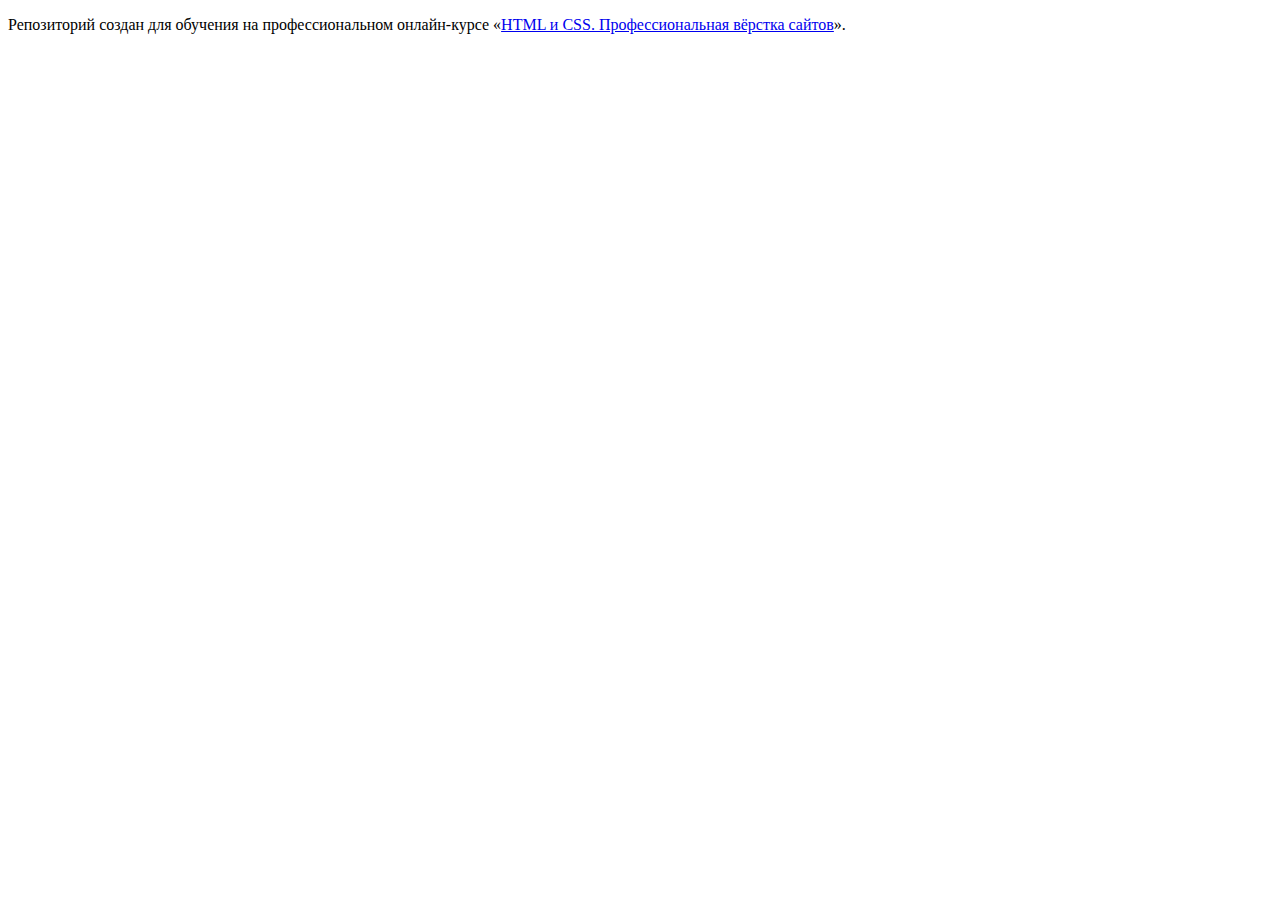
<file: 1/index.html>
<!DOCTYPE html>
<html lang="ru">
  <head>
    <meta charset="utf-8">
    <title>HTML Academy: Седона</title>
    <base href="https://htmlacademy-htmlcss.github.io/1761015-sedona-33/1/">
</head>
  <body>

    <p>Репозиторий создан для обучения на профессиональном онлайн‑курсе «<a href="https://htmlacademy.ru/intensive/htmlcss">HTML и CSS. Профессиональная вёрстка сайтов</a>».</p>

  </body>
</html>
</file>
